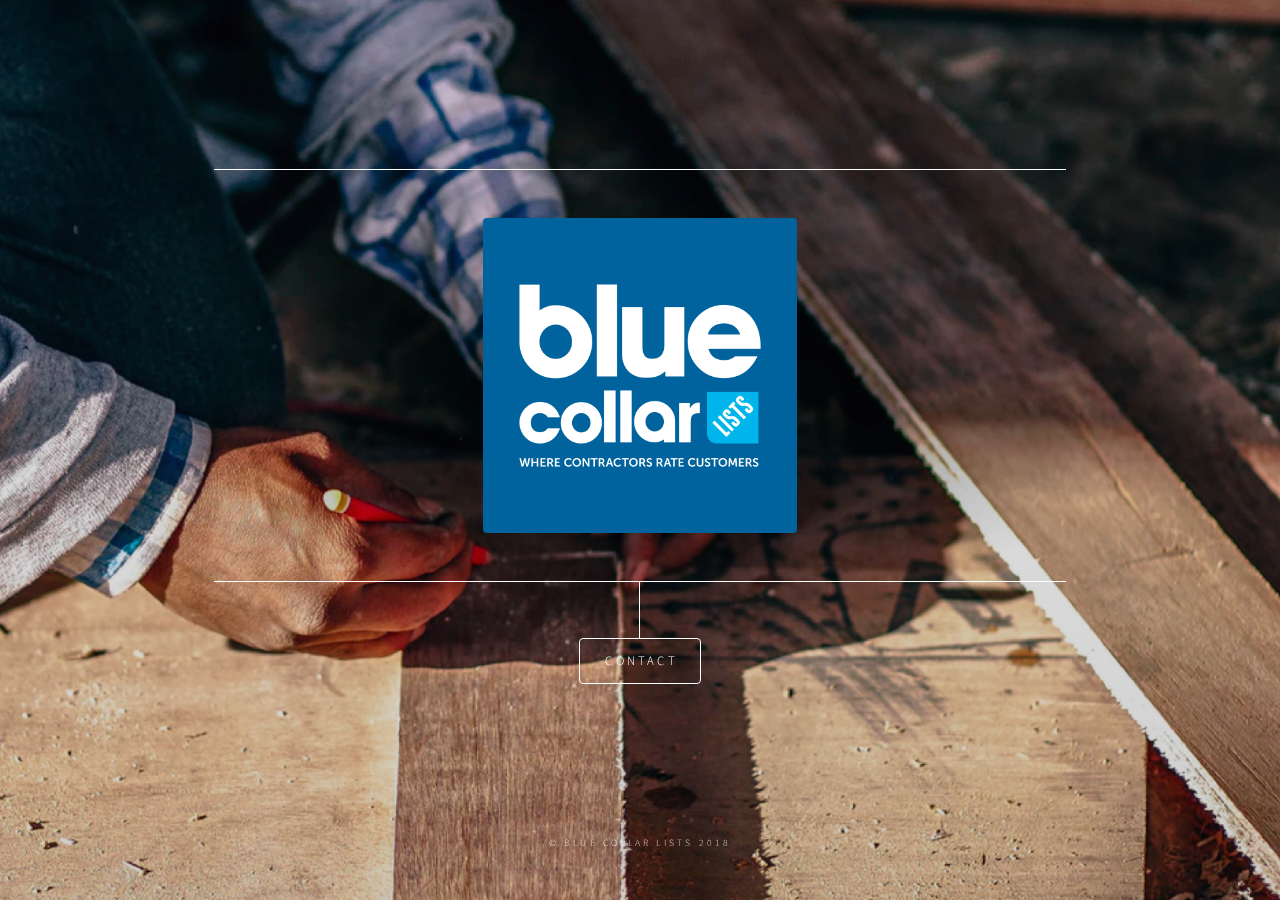
<file: index.html>
<!DOCTYPE HTML>

<html>
	<head>
		<title>Blue Collar Lists</title>
		<meta charset="utf-8" />
		<meta name="viewport" content="width=device-width, initial-scale=1, user-scalable=no" />
		<link rel="stylesheet" href="assets/css/main.css" />
		<!--[if lte IE 9]><link rel="stylesheet" href="assets/css/ie9.css" /><![endif]-->
		<noscript><link rel="stylesheet" href="assets/css/noscript.css" /></noscript>
	</head>
	<body>

		<!-- Wrapper -->
			<div id="wrapper">

				<!-- Header -->
					<header id="header">
						<!--
						<div class="logo">
							<!-- <span class="icon fa-diamond"></span>
							<span class="image main"><img src="images/vacuum_wht.png" alt="" /></span>
						</div> -->
						<div class="content kirstencontent">
							<div class="inner">
								<span class="image main" style="margin-top: 0;"><img src="images/logo.png" class="bcllogo" alt="" /></span>
								<!--  <h1>Dimension</h1>
								<p>A morbi blandit ante natoque aliquet ut Commodo cep cubilia<br />
								cep quam augue vel Feugiat Aliquam egestas.</p>   -->
							</div>
						</div>
						<nav>
							<ul>
								<!--
								<li><a href="#intro">Intro</a></li>
								<li><a href="#work">Work</a></li>
								<li><a href="#about">About</a></li> -->
								<li><a href="#contact">Contact</a></li>
								<!--<li><a href="#elements">Elements</a></li>-->
							</ul>
						</nav>
					</header>

				<!-- Main -->
					<div id="main">

						<!-- Intro -->
							<article id="intro">
								<h2 class="major">Intro</h2>
								<span class="image main"><img src="images/pic01.jpg" alt="" /></span>
								<p>Aenean ornare velit lacus, ac varius enim ullamcorper eu. Proin aliquam facilisis ante interdum congue. Integer mollis, nisl amet convallis, porttitor magna ullamcorper, amet egestas mauris. Ut magna finibus nisi nec lacinia. Nam maximus erat id euismod egestas. By the way, check out my <a href="#work">awesome work</a>.</p>
								<p>Lorem ipsum dolor sit amet, consectetur adipiscing elit. Duis dapibus rutrum facilisis. Class aptent taciti sociosqu ad litora torquent per conubia nostra, per inceptos himenaeos. Etiam tristique libero eu nibh porttitor fermentum. Nullam venenatis erat id vehicula viverra. Nunc ultrices eros ut ultricies condimentum. Mauris risus lacus, blandit sit amet venenatis non, bibendum vitae dolor. Nunc lorem mauris, fringilla in aliquam at, euismod in lectus. Pellentesque habitant morbi tristique senectus et netus et malesuada fames ac turpis egestas. In non lorem sit amet elit placerat maximus. Pellentesque aliquam maximus risus, vel sed vehicula.</p>
							</article>

						<!-- Work -->
							<article id="work">
								<h2 class="major">Work</h2>
								<span class="image main"><img src="images/pic02.jpg" alt="" /></span>
								<p>Adipiscing magna sed dolor elit. Praesent eleifend dignissim arcu, at eleifend sapien imperdiet ac. Aliquam erat volutpat. Praesent urna nisi, fringila lorem et vehicula lacinia quam. Integer sollicitudin mauris nec lorem luctus ultrices.</p>
								<p>Nullam et orci eu lorem consequat tincidunt vivamus et sagittis libero. Mauris aliquet magna magna sed nunc rhoncus pharetra. Pellentesque condimentum sem. In efficitur ligula tate urna. Maecenas laoreet massa vel lacinia pellentesque lorem ipsum dolor. Nullam et orci eu lorem consequat tincidunt. Vivamus et sagittis libero. Mauris aliquet magna magna sed nunc rhoncus amet feugiat tempus.</p>
							</article>

						<!-- About -->
							<article id="about">
								<h2 class="major">About</h2>
								<span class="image main"><img src="images/pic03.jpg" alt="" /></span>
								<p>Lorem ipsum dolor sit amet, consectetur et adipiscing elit. Praesent eleifend dignissim arcu, at eleifend sapien imperdiet ac. Aliquam erat volutpat. Praesent urna nisi, fringila lorem et vehicula lacinia quam. Integer sollicitudin mauris nec lorem luctus ultrices. Aliquam libero et malesuada fames ac ante ipsum primis in faucibus. Cras viverra ligula sit amet ex mollis mattis lorem ipsum dolor sit amet.</p>
							</article>

						<!-- Contact -->
							<article id="contact">
								<h2 class="major centercourt bottombreather">Contact</h2>
								<h3 class="centerup">Email</h3>
								<p class="centerup"><a href="mailto:memberservices@bluecollarlists.com" target="_top">memberservices@bluecollarlists.com</a></p>
								<h3 class="centerup">Phone</h3>
								<p class="centerup">781-591-4422</p>

								<!-- <h3 class="centerup">Phone</h3>
								<p class="centerup">We are not currently accepting new clients. Please send an email to the address above if you would like to be added to the waiting list.</p> -->
								<!--
								<ul class="icons">
									<li><a href="#" class="icon fa-twitter"><span class="label">Twitter</span></a></li>
									<li><a href="#" class="icon fa-facebook"><span class="label">Facebook</span></a></li>
									<li><a href="#" class="icon fa-instagram"><span class="label">Instagram</span></a></li>
									<li><a href="#" class="icon fa-github"><span class="label">GitHub</span></a></li>
								</ul> -->
							</article>

						<!-- Elements -->
							<article id="elements">
								<h2 class="major">Elements</h2>

								<section>
									<h3 class="major">Text</h3>
									<p>This is <b>bold</b> and this is <strong>strong</strong>. This is <i>italic</i> and this is <em>emphasized</em>.
									This is <sup>superscript</sup> text and this is <sub>subscript</sub> text.
									This is <u>underlined</u> and this is code: <code>for (;;) { ... }</code>. Finally, <a href="#">this is a link</a>.</p>
									<hr />
									<h2>Heading Level 2</h2>
									<h3>Heading Level 3</h3>
									<h4>Heading Level 4</h4>
									<h5>Heading Level 5</h5>
									<h6>Heading Level 6</h6>
									<hr />
									<h4>Blockquote</h4>
									<blockquote>Fringilla nisl. Donec accumsan interdum nisi, quis tincidunt felis sagittis eget tempus euismod. Vestibulum ante ipsum primis in faucibus vestibulum. Blandit adipiscing eu felis iaculis volutpat ac adipiscing accumsan faucibus. Vestibulum ante ipsum primis in faucibus lorem ipsum dolor sit amet nullam adipiscing eu felis.</blockquote>
									<h4>Preformatted</h4>
									<pre><code>i = 0;

while (!deck.isInOrder()) {
    print 'Iteration ' + i;
    deck.shuffle();
    i++;
}

print 'It took ' + i + ' iterations to sort the deck.';</code></pre>
								</section>

								<section>
									<h3 class="major">Lists</h3>

									<h4>Unordered</h4>
									<ul>
										<li>Dolor pulvinar etiam.</li>
										<li>Sagittis adipiscing.</li>
										<li>Felis enim feugiat.</li>
									</ul>

									<h4>Alternate</h4>
									<ul class="alt">
										<li>Dolor pulvinar etiam.</li>
										<li>Sagittis adipiscing.</li>
										<li>Felis enim feugiat.</li>
									</ul>

									<h4>Ordered</h4>
									<ol>
										<li>Dolor pulvinar etiam.</li>
										<li>Etiam vel felis viverra.</li>
										<li>Felis enim feugiat.</li>
										<li>Dolor pulvinar etiam.</li>
										<li>Etiam vel felis lorem.</li>
										<li>Felis enim et feugiat.</li>
									</ol>
									<h4>Icons</h4>
									<ul class="icons">
										<li><a href="#" class="icon fa-twitter"><span class="label">Twitter</span></a></li>
										<li><a href="#" class="icon fa-facebook"><span class="label">Facebook</span></a></li>
										<li><a href="#" class="icon fa-instagram"><span class="label">Instagram</span></a></li>
										<li><a href="#" class="icon fa-github"><span class="label">Github</span></a></li>
									</ul>

									<h4>Actions</h4>
									<ul class="actions">
										<li><a href="#" class="button special">Default</a></li>
										<li><a href="#" class="button">Default</a></li>
									</ul>
									<ul class="actions vertical">
										<li><a href="#" class="button special">Default</a></li>
										<li><a href="#" class="button">Default</a></li>
									</ul>
								</section>

								<section>
									<h3 class="major">Table</h3>
									<h4>Default</h4>
									<div class="table-wrapper">
										<table>
											<thead>
												<tr>
													<th>Name</th>
													<th>Description</th>
													<th>Price</th>
												</tr>
											</thead>
											<tbody>
												<tr>
													<td>Item One</td>
													<td>Ante turpis integer aliquet porttitor.</td>
													<td>29.99</td>
												</tr>
												<tr>
													<td>Item Two</td>
													<td>Vis ac commodo adipiscing arcu aliquet.</td>
													<td>19.99</td>
												</tr>
												<tr>
													<td>Item Three</td>
													<td> Morbi faucibus arcu accumsan lorem.</td>
													<td>29.99</td>
												</tr>
												<tr>
													<td>Item Four</td>
													<td>Vitae integer tempus condimentum.</td>
													<td>19.99</td>
												</tr>
												<tr>
													<td>Item Five</td>
													<td>Ante turpis integer aliquet porttitor.</td>
													<td>29.99</td>
												</tr>
											</tbody>
											<tfoot>
												<tr>
													<td colspan="2"></td>
													<td>100.00</td>
												</tr>
											</tfoot>
										</table>
									</div>

									<h4>Alternate</h4>
									<div class="table-wrapper">
										<table class="alt">
											<thead>
												<tr>
													<th>Name</th>
													<th>Description</th>
													<th>Price</th>
												</tr>
											</thead>
											<tbody>
												<tr>
													<td>Item One</td>
													<td>Ante turpis integer aliquet porttitor.</td>
													<td>29.99</td>
												</tr>
												<tr>
													<td>Item Two</td>
													<td>Vis ac commodo adipiscing arcu aliquet.</td>
													<td>19.99</td>
												</tr>
												<tr>
													<td>Item Three</td>
													<td> Morbi faucibus arcu accumsan lorem.</td>
													<td>29.99</td>
												</tr>
												<tr>
													<td>Item Four</td>
													<td>Vitae integer tempus condimentum.</td>
													<td>19.99</td>
												</tr>
												<tr>
													<td>Item Five</td>
													<td>Ante turpis integer aliquet porttitor.</td>
													<td>29.99</td>
												</tr>
											</tbody>
											<tfoot>
												<tr>
													<td colspan="2"></td>
													<td>100.00</td>
												</tr>
											</tfoot>
										</table>
									</div>
								</section>

								<section>
									<h3 class="major">Buttons</h3>
									<ul class="actions">
										<li><a href="#" class="button special">Special</a></li>
										<li><a href="#" class="button">Default</a></li>
									</ul>
									<ul class="actions">
										<li><a href="#" class="button">Default</a></li>
										<li><a href="#" class="button small">Small</a></li>
									</ul>
									<ul class="actions">
										<li><a href="#" class="button special icon fa-download">Icon</a></li>
										<li><a href="#" class="button icon fa-download">Icon</a></li>
									</ul>
									<ul class="actions">
										<li><span class="button special disabled">Disabled</span></li>
										<li><span class="button disabled">Disabled</span></li>
									</ul>
								</section>

								<section>
									<h3 class="major">Form</h3>
									<form method="post" action="#">
										<div class="field half first">
											<label for="demo-name">Name</label>
											<input type="text" name="demo-name" id="demo-name" value="" placeholder="Jane Doe" />
										</div>
										<div class="field half">
											<label for="demo-email">Email</label>
											<input type="email" name="demo-email" id="demo-email" value="" placeholder="jane@untitled.tld" />
										</div>
										<div class="field">
											<label for="demo-category">Category</label>
											<div class="select-wrapper">
												<select name="demo-category" id="demo-category">
													<option value="">-</option>
													<option value="1">Manufacturing</option>
													<option value="1">Shipping</option>
													<option value="1">Administration</option>
													<option value="1">Human Resources</option>
												</select>
											</div>
										</div>
										<div class="field half first">
											<input type="radio" id="demo-priority-low" name="demo-priority" checked>
											<label for="demo-priority-low">Low</label>
										</div>
										<div class="field half">
											<input type="radio" id="demo-priority-high" name="demo-priority">
											<label for="demo-priority-high">High</label>
										</div>
										<div class="field half first">
											<input type="checkbox" id="demo-copy" name="demo-copy">
											<label for="demo-copy">Email me a copy</label>
										</div>
										<div class="field half">
											<input type="checkbox" id="demo-human" name="demo-human" checked>
											<label for="demo-human">Not a robot</label>
										</div>
										<div class="field">
											<label for="demo-message">Message</label>
											<textarea name="demo-message" id="demo-message" placeholder="Enter your message" rows="6"></textarea>
										</div>
										<ul class="actions">
											<li><input type="submit" value="Send Message" class="special" /></li>
											<li><input type="reset" value="Reset" /></li>
										</ul>
									</form>
								</section>

							</article>

					</div>

				<!-- Footer -->
					<footer id="footer">
						<p class="copyright">&copy; Blue Collar Lists 2018</p>
					</footer>

			</div>

		<!-- BG -->
			<div id="bg"></div>

		<!-- Scripts -->
			<script src="assets/js/jquery.min.js"></script>
			<script src="assets/js/skel.min.js"></script>
			<script src="assets/js/util.js"></script>
			<script src="assets/js/main.js"></script>

	</body>
</html>
</file>
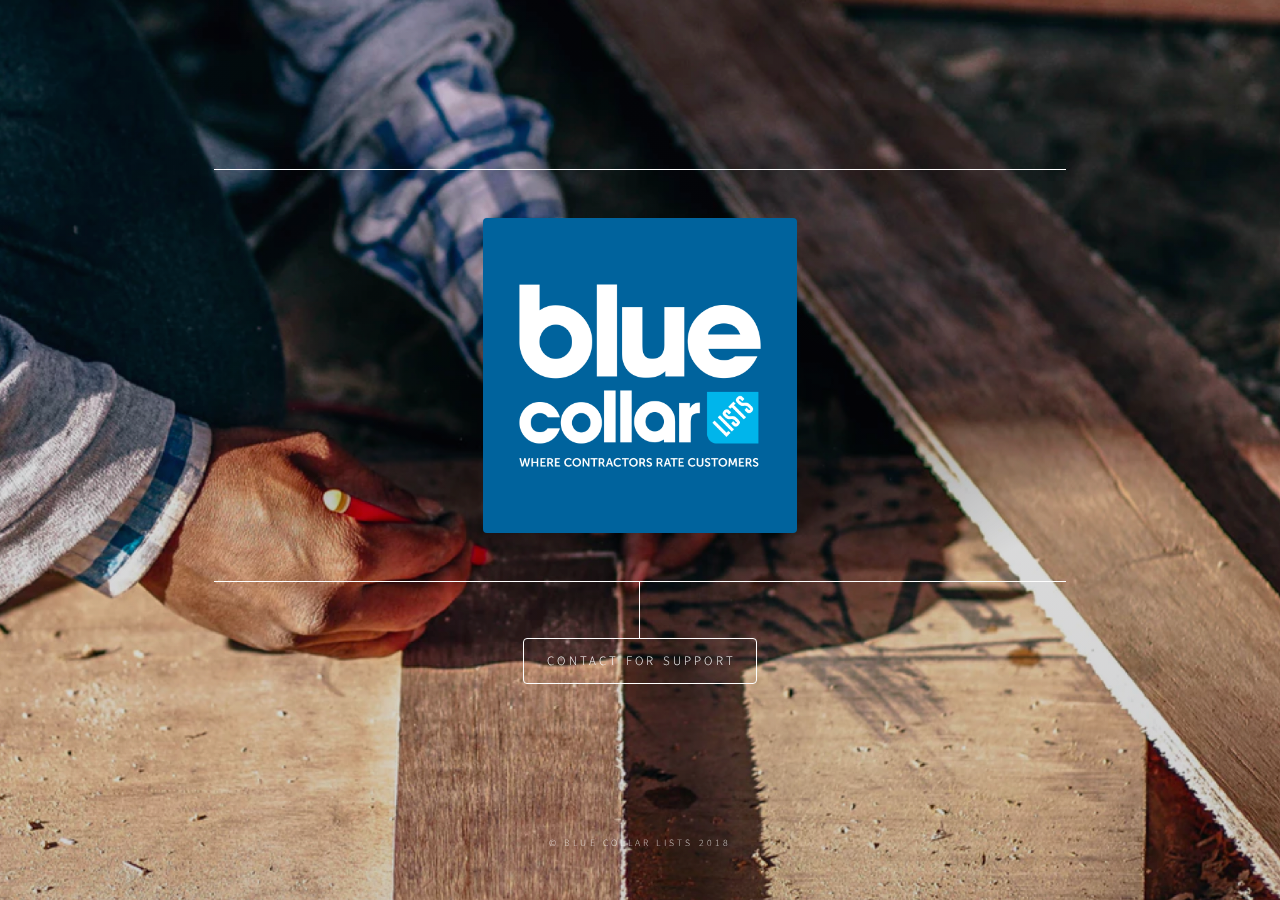
<file: support.html>
<!DOCTYPE HTML>

<html>
	<head>
		<title>Blue Collar Lists</title>
		<meta charset="utf-8" />
		<meta name="viewport" content="width=device-width, initial-scale=1, user-scalable=no" />
		<link rel="stylesheet" href="assets/css/main.css" />
		<!--[if lte IE 9]><link rel="stylesheet" href="assets/css/ie9.css" /><![endif]-->
		<noscript><link rel="stylesheet" href="assets/css/noscript.css" /></noscript>
	</head>
	<body>

		<!-- Wrapper -->
			<div id="wrapper">

				<!-- Header -->
					<header id="header">
						<!--
						<div class="logo">
							<!-- <span class="icon fa-diamond"></span>
							<span class="image main"><img src="images/vacuum_wht.png" alt="" /></span>
						</div> -->
						<div class="content kirstencontent">
							<div class="inner">
								<span class="image main" style="margin-top: 0;"><img src="images/logo.png" class="bcllogo" alt="" /></span>
								<!--  <h1>Dimension</h1>
								<p>A morbi blandit ante natoque aliquet ut Commodo cep cubilia<br />
								cep quam augue vel Feugiat Aliquam egestas.</p>   -->
							</div>
						</div>
						<nav>
							<ul>
								<!--
								<li><a href="#intro">Intro</a></li>
								<li><a href="#work">Work</a></li>
								<li><a href="#about">About</a></li> -->
								<li><a href="#contact">Contact for Support</a></li>
								<!--<li><a href="#elements">Elements</a></li>-->
							</ul>
						</nav>
					</header>

				<!-- Main -->
					<div id="main">

						<!-- Intro -->
							<article id="intro">
								<h2 class="major">Intro</h2>
								<span class="image main"><img src="images/pic01.jpg" alt="" /></span>
								<p>Aenean ornare velit lacus, ac varius enim ullamcorper eu. Proin aliquam facilisis ante interdum congue. Integer mollis, nisl amet convallis, porttitor magna ullamcorper, amet egestas mauris. Ut magna finibus nisi nec lacinia. Nam maximus erat id euismod egestas. By the way, check out my <a href="#work">awesome work</a>.</p>
								<p>Lorem ipsum dolor sit amet, consectetur adipiscing elit. Duis dapibus rutrum facilisis. Class aptent taciti sociosqu ad litora torquent per conubia nostra, per inceptos himenaeos. Etiam tristique libero eu nibh porttitor fermentum. Nullam venenatis erat id vehicula viverra. Nunc ultrices eros ut ultricies condimentum. Mauris risus lacus, blandit sit amet venenatis non, bibendum vitae dolor. Nunc lorem mauris, fringilla in aliquam at, euismod in lectus. Pellentesque habitant morbi tristique senectus et netus et malesuada fames ac turpis egestas. In non lorem sit amet elit placerat maximus. Pellentesque aliquam maximus risus, vel sed vehicula.</p>
							</article>

						<!-- Work -->
							<article id="work">
								<h2 class="major">Work</h2>
								<span class="image main"><img src="images/pic02.jpg" alt="" /></span>
								<p>Adipiscing magna sed dolor elit. Praesent eleifend dignissim arcu, at eleifend sapien imperdiet ac. Aliquam erat volutpat. Praesent urna nisi, fringila lorem et vehicula lacinia quam. Integer sollicitudin mauris nec lorem luctus ultrices.</p>
								<p>Nullam et orci eu lorem consequat tincidunt vivamus et sagittis libero. Mauris aliquet magna magna sed nunc rhoncus pharetra. Pellentesque condimentum sem. In efficitur ligula tate urna. Maecenas laoreet massa vel lacinia pellentesque lorem ipsum dolor. Nullam et orci eu lorem consequat tincidunt. Vivamus et sagittis libero. Mauris aliquet magna magna sed nunc rhoncus amet feugiat tempus.</p>
							</article>

						<!-- About -->
							<article id="about">
								<h2 class="major">About</h2>
								<span class="image main"><img src="images/pic03.jpg" alt="" /></span>
								<p>Lorem ipsum dolor sit amet, consectetur et adipiscing elit. Praesent eleifend dignissim arcu, at eleifend sapien imperdiet ac. Aliquam erat volutpat. Praesent urna nisi, fringila lorem et vehicula lacinia quam. Integer sollicitudin mauris nec lorem luctus ultrices. Aliquam libero et malesuada fames ac ante ipsum primis in faucibus. Cras viverra ligula sit amet ex mollis mattis lorem ipsum dolor sit amet.</p>
							</article>

						<!-- Contact -->
							<article id="contact">
								<h2 class="major centercourt bottombreather">Contact for Support</h2>
								<h3 class="centerup">Email</h3>
								<p class="centerup"><a href="mailto:memberservices@bluecollarlists.com" target="_top">memberservices@bluecollarlists.com</a></p>
								<h3 class="centerup">Phone</h3>
								<p class="centerup">781-591-4422</p>

								<!-- <h3 class="centerup">Phone</h3>
								<p class="centerup">We are not currently accepting new clients. Please send an email to the address above if you would like to be added to the waiting list.</p> -->
								<!--
								<ul class="icons">
									<li><a href="#" class="icon fa-twitter"><span class="label">Twitter</span></a></li>
									<li><a href="#" class="icon fa-facebook"><span class="label">Facebook</span></a></li>
									<li><a href="#" class="icon fa-instagram"><span class="label">Instagram</span></a></li>
									<li><a href="#" class="icon fa-github"><span class="label">GitHub</span></a></li>
								</ul> -->
							</article>

						<!-- Elements -->
							<article id="elements">
								<h2 class="major">Elements</h2>

								<section>
									<h3 class="major">Text</h3>
									<p>This is <b>bold</b> and this is <strong>strong</strong>. This is <i>italic</i> and this is <em>emphasized</em>.
									This is <sup>superscript</sup> text and this is <sub>subscript</sub> text.
									This is <u>underlined</u> and this is code: <code>for (;;) { ... }</code>. Finally, <a href="#">this is a link</a>.</p>
									<hr />
									<h2>Heading Level 2</h2>
									<h3>Heading Level 3</h3>
									<h4>Heading Level 4</h4>
									<h5>Heading Level 5</h5>
									<h6>Heading Level 6</h6>
									<hr />
									<h4>Blockquote</h4>
									<blockquote>Fringilla nisl. Donec accumsan interdum nisi, quis tincidunt felis sagittis eget tempus euismod. Vestibulum ante ipsum primis in faucibus vestibulum. Blandit adipiscing eu felis iaculis volutpat ac adipiscing accumsan faucibus. Vestibulum ante ipsum primis in faucibus lorem ipsum dolor sit amet nullam adipiscing eu felis.</blockquote>
									<h4>Preformatted</h4>
									<pre><code>i = 0;

while (!deck.isInOrder()) {
    print 'Iteration ' + i;
    deck.shuffle();
    i++;
}

print 'It took ' + i + ' iterations to sort the deck.';</code></pre>
								</section>

								<section>
									<h3 class="major">Lists</h3>

									<h4>Unordered</h4>
									<ul>
										<li>Dolor pulvinar etiam.</li>
										<li>Sagittis adipiscing.</li>
										<li>Felis enim feugiat.</li>
									</ul>

									<h4>Alternate</h4>
									<ul class="alt">
										<li>Dolor pulvinar etiam.</li>
										<li>Sagittis adipiscing.</li>
										<li>Felis enim feugiat.</li>
									</ul>

									<h4>Ordered</h4>
									<ol>
										<li>Dolor pulvinar etiam.</li>
										<li>Etiam vel felis viverra.</li>
										<li>Felis enim feugiat.</li>
										<li>Dolor pulvinar etiam.</li>
										<li>Etiam vel felis lorem.</li>
										<li>Felis enim et feugiat.</li>
									</ol>
									<h4>Icons</h4>
									<ul class="icons">
										<li><a href="#" class="icon fa-twitter"><span class="label">Twitter</span></a></li>
										<li><a href="#" class="icon fa-facebook"><span class="label">Facebook</span></a></li>
										<li><a href="#" class="icon fa-instagram"><span class="label">Instagram</span></a></li>
										<li><a href="#" class="icon fa-github"><span class="label">Github</span></a></li>
									</ul>

									<h4>Actions</h4>
									<ul class="actions">
										<li><a href="#" class="button special">Default</a></li>
										<li><a href="#" class="button">Default</a></li>
									</ul>
									<ul class="actions vertical">
										<li><a href="#" class="button special">Default</a></li>
										<li><a href="#" class="button">Default</a></li>
									</ul>
								</section>

								<section>
									<h3 class="major">Table</h3>
									<h4>Default</h4>
									<div class="table-wrapper">
										<table>
											<thead>
												<tr>
													<th>Name</th>
													<th>Description</th>
													<th>Price</th>
												</tr>
											</thead>
											<tbody>
												<tr>
													<td>Item One</td>
													<td>Ante turpis integer aliquet porttitor.</td>
													<td>29.99</td>
												</tr>
												<tr>
													<td>Item Two</td>
													<td>Vis ac commodo adipiscing arcu aliquet.</td>
													<td>19.99</td>
												</tr>
												<tr>
													<td>Item Three</td>
													<td> Morbi faucibus arcu accumsan lorem.</td>
													<td>29.99</td>
												</tr>
												<tr>
													<td>Item Four</td>
													<td>Vitae integer tempus condimentum.</td>
													<td>19.99</td>
												</tr>
												<tr>
													<td>Item Five</td>
													<td>Ante turpis integer aliquet porttitor.</td>
													<td>29.99</td>
												</tr>
											</tbody>
											<tfoot>
												<tr>
													<td colspan="2"></td>
													<td>100.00</td>
												</tr>
											</tfoot>
										</table>
									</div>

									<h4>Alternate</h4>
									<div class="table-wrapper">
										<table class="alt">
											<thead>
												<tr>
													<th>Name</th>
													<th>Description</th>
													<th>Price</th>
												</tr>
											</thead>
											<tbody>
												<tr>
													<td>Item One</td>
													<td>Ante turpis integer aliquet porttitor.</td>
													<td>29.99</td>
												</tr>
												<tr>
													<td>Item Two</td>
													<td>Vis ac commodo adipiscing arcu aliquet.</td>
													<td>19.99</td>
												</tr>
												<tr>
													<td>Item Three</td>
													<td> Morbi faucibus arcu accumsan lorem.</td>
													<td>29.99</td>
												</tr>
												<tr>
													<td>Item Four</td>
													<td>Vitae integer tempus condimentum.</td>
													<td>19.99</td>
												</tr>
												<tr>
													<td>Item Five</td>
													<td>Ante turpis integer aliquet porttitor.</td>
													<td>29.99</td>
												</tr>
											</tbody>
											<tfoot>
												<tr>
													<td colspan="2"></td>
													<td>100.00</td>
												</tr>
											</tfoot>
										</table>
									</div>
								</section>

								<section>
									<h3 class="major">Buttons</h3>
									<ul class="actions">
										<li><a href="#" class="button special">Special</a></li>
										<li><a href="#" class="button">Default</a></li>
									</ul>
									<ul class="actions">
										<li><a href="#" class="button">Default</a></li>
										<li><a href="#" class="button small">Small</a></li>
									</ul>
									<ul class="actions">
										<li><a href="#" class="button special icon fa-download">Icon</a></li>
										<li><a href="#" class="button icon fa-download">Icon</a></li>
									</ul>
									<ul class="actions">
										<li><span class="button special disabled">Disabled</span></li>
										<li><span class="button disabled">Disabled</span></li>
									</ul>
								</section>

								<section>
									<h3 class="major">Form</h3>
									<form method="post" action="#">
										<div class="field half first">
											<label for="demo-name">Name</label>
											<input type="text" name="demo-name" id="demo-name" value="" placeholder="Jane Doe" />
										</div>
										<div class="field half">
											<label for="demo-email">Email</label>
											<input type="email" name="demo-email" id="demo-email" value="" placeholder="jane@untitled.tld" />
										</div>
										<div class="field">
											<label for="demo-category">Category</label>
											<div class="select-wrapper">
												<select name="demo-category" id="demo-category">
													<option value="">-</option>
													<option value="1">Manufacturing</option>
													<option value="1">Shipping</option>
													<option value="1">Administration</option>
													<option value="1">Human Resources</option>
												</select>
											</div>
										</div>
										<div class="field half first">
											<input type="radio" id="demo-priority-low" name="demo-priority" checked>
											<label for="demo-priority-low">Low</label>
										</div>
										<div class="field half">
											<input type="radio" id="demo-priority-high" name="demo-priority">
											<label for="demo-priority-high">High</label>
										</div>
										<div class="field half first">
											<input type="checkbox" id="demo-copy" name="demo-copy">
											<label for="demo-copy">Email me a copy</label>
										</div>
										<div class="field half">
											<input type="checkbox" id="demo-human" name="demo-human" checked>
											<label for="demo-human">Not a robot</label>
										</div>
										<div class="field">
											<label for="demo-message">Message</label>
											<textarea name="demo-message" id="demo-message" placeholder="Enter your message" rows="6"></textarea>
										</div>
										<ul class="actions">
											<li><input type="submit" value="Send Message" class="special" /></li>
											<li><input type="reset" value="Reset" /></li>
										</ul>
									</form>
								</section>

							</article>

					</div>

				<!-- Footer -->
					<footer id="footer">
						<p class="copyright">&copy; Blue Collar Lists 2018</p>
					</footer>

			</div>

		<!-- BG -->
			<div id="bg"></div>

		<!-- Scripts -->
			<script src="assets/js/jquery.min.js"></script>
			<script src="assets/js/skel.min.js"></script>
			<script src="assets/js/util.js"></script>
			<script src="assets/js/main.js"></script>

	</body>
</html>
</file>
<file: assets/css/ie9.css>
/*
	Dimension by Pixelarity
	pixelarity.com | hello@pixelarity.com
	License: pixelarity.com/license
*/

/* BG */

	#bg:before {
		background: rgba(19, 21, 25, 0.5);
	}

/* Header */

	#header .logo {
		margin: 0 auto;
	}

	#header .content {
		display: inline-block;
	}

	#header nav ul {
		display: inline-block;
	}

		#header nav ul li {
			display: inline-block;
		}

/* Main */

	#main article {
		margin: 0 auto;
	}
</file>
<file: assets/css/noscript.css>
/*
	Dimension by Pixelarity
	pixelarity.com | hello@pixelarity.com
	License: pixelarity.com/license
*/

/* Main */

	#main article {
		opacity: 1;
		margin: 4rem 0 0 0;
	}
</file>
<file: assets/css/main.css>
@import url(font-awesome.min.css);
@import url("https://fonts.googleapis.com/css?family=Source+Sans+Pro:300italic,600italic,300,600");

/*
	Dimension by Pixelarity
	pixelarity.com | hello@pixelarity.com
	License: pixelarity.com/license
*/

/* Reset */

	html, body, div, span, applet, object, iframe, h1, h2, h3, h4, h5, h6, p, blockquote, pre, a, abbr, acronym, address, big, cite, code, del, dfn, em, img, ins, kbd, q, s, samp, small, strike, strong, sub, sup, tt, var, b, u, i, center, dl, dt, dd, ol, ul, li, fieldset, form, label, legend, table, caption, tbody, tfoot, thead, tr, th, td, article, aside, canvas, details, embed, figure, figcaption, footer, header, hgroup, menu, nav, output, ruby, section, summary, time, mark, audio, video {
		margin: 0;
		padding: 0;
		border: 0;
		font-size: 100%;
		font: inherit;
		vertical-align: baseline;
	}

	article, aside, details, figcaption, figure, footer, header, hgroup, menu, nav, section {
		display: block;
	}

	body {
		line-height: 1;
	}

	ol, ul {
		list-style: none;
	}

	blockquote, q {
		quotes: none;
	}

	blockquote:before, blockquote:after, q:before, q:after {
		content: '';
		content: none;
	}

	table {
		border-collapse: collapse;
		border-spacing: 0;
	}

	body {
		-webkit-text-size-adjust: none;
	}

/* Box Model */

	*, *:before, *:after {
		-moz-box-sizing: border-box;
		-webkit-box-sizing: border-box;
		box-sizing: border-box;
	}

/* Basic */

	@-ms-viewport {
		width: device-width;
	}

	@media screen and (max-width: 480px) {

		html, body {
			min-width: 320px;
		}

	}

	body {
		background: #1b1f22;
	}

		body.is-loading *, body.is-loading *:before, body.is-loading *:after, body.is-switching *, body.is-switching *:before, body.is-switching *:after {
			-moz-animation: none !important;
			-webkit-animation: none !important;
			-ms-animation: none !important;
			animation: none !important;
			-moz-transition: none !important;
			-webkit-transition: none !important;
			-ms-transition: none !important;
			transition: none !important;
			-moz-transition-delay: none !important;
			-webkit-transition-delay: none !important;
			-ms-transition-delay: none !important;
			transition-delay: none !important;
		}

/* Type */

	html {
		font-size: 16pt;
	}

		@media screen and (max-width: 1680px) {

			html {
				font-size: 12pt;
			}

		}

		@media screen and (max-width: 736px) {

			html {
				font-size: 11pt;
			}

		}

		@media screen and (max-width: 360px) {

			html {
				font-size: 10pt;
			}

		}

	body, input, select, textarea {
		color: #ffffff;
		font-family: "Source Sans Pro", sans-serif;
		font-weight: 300;
		font-size: 1rem;
		line-height: 1.65;
	}

	a {
		-moz-transition: color 0.2s ease-in-out, background-color 0.2s ease-in-out, border-bottom-color 0.2s ease-in-out;
		-webkit-transition: color 0.2s ease-in-out, background-color 0.2s ease-in-out, border-bottom-color 0.2s ease-in-out;
		-ms-transition: color 0.2s ease-in-out, background-color 0.2s ease-in-out, border-bottom-color 0.2s ease-in-out;
		transition: color 0.2s ease-in-out, background-color 0.2s ease-in-out, border-bottom-color 0.2s ease-in-out;
		border-bottom: dotted 1px rgba(255, 255, 255, 0.5);
		text-decoration: none;
		color: inherit;
	}

		a:hover {
			border-bottom-color: transparent;
		}

	strong, b {
		color: #ffffff;
		font-weight: 600;
	}

	em, i {
		font-style: italic;
	}

	p {
		margin: 0 0 2rem 0;
	}

	h1, h2, h3, h4, h5, h6 {
		color: #ffffff;
		font-weight: 600;
		line-height: 1.5;
		margin: 0 0 1rem 0;
		text-transform: uppercase;
		letter-spacing: 0.2rem;
	}

		h1 a, h2 a, h3 a, h4 a, h5 a, h6 a {
			color: inherit;
			text-decoration: none;
		}

		h1.major, h2.major, h3.major, h4.major, h5.major, h6.major {
			border-bottom: solid 1px #ffffff;
			width: -moz-max-content;
			width: -webkit-max-content;
			width: -ms-max-content;
			width: max-content;
			padding-bottom: 0.5rem;
			margin: 0 0 2rem 0;
		}

	h1 {
		font-size: 2.25rem;
		line-height: 1.3;
		letter-spacing: 0.5rem;
	}

	h2 {
		font-size: 1.5rem;
		line-height: 1.4;
		letter-spacing: 0.5rem;
	}

	h3 {
		font-size: 1rem;
	}

	h4 {
		font-size: 0.8rem;
	}

	h5 {
		font-size: 0.7rem;
	}

	h6 {
		font-size: 0.6rem;
	}

	@media screen and (max-width: 736px) {

		h1 {
			font-size: 1.75rem;
			line-height: 1.4;
		}

		h2 {
			font-size: 1.25em;
			line-height: 1.5;
		}

	}

	sub {
		font-size: 0.8rem;
		position: relative;
		top: 0.5rem;
	}

	sup {
		font-size: 0.8rem;
		position: relative;
		top: -0.5rem;
	}

	blockquote {
		border-left: solid 4px #ffffff;
		font-style: italic;
		margin: 0 0 2rem 0;
		padding: 0.5rem 0 0.5rem 2rem;
	}

	code {
		background: rgba(255, 255, 255, 0.075);
		border-radius: 4px;
		font-family: "Courier New", monospace;
		font-size: 0.9rem;
		margin: 0 0.25rem;
		padding: 0.25rem 0.65rem;
	}

	pre {
		-webkit-overflow-scrolling: touch;
		font-family: "Courier New", monospace;
		font-size: 0.9rem;
		margin: 0 0 2rem 0;
	}

		pre code {
			display: block;
			line-height: 1.75;
			padding: 1rem 1.5rem;
			overflow-x: auto;
		}

	hr {
		border: 0;
		border-bottom: solid 1px #ffffff;
		margin: 2.75rem 0;
	}

	.align-left {
		text-align: left;
	}

	.align-center {
		text-align: center;
	}

	.align-right {
		text-align: right;
	}

/* Form */

	form {
		margin: 0 0 2.5rem 0;
	}

		form .field {
			margin: 0 0 1.5rem 0;
		}

			form .field.half {
				width: 50%;
				float: left;
				padding: 0 0 0 0.75rem;
			}

				form .field.half.first {
					padding: 0 0.75rem 0 0;
				}

		form > .actions {
			margin: 1.875rem 0 0 0 !important;
		}

		@media screen and (max-width: 736px) {

			form .field {
				margin: 0 0 1.125rem 0;
			}

				form .field.half {
					padding: 0 0 0 0.5625rem;
				}

					form .field.half.first {
						padding: 0 0.5625rem 0 0;
					}

			form > .actions {
				margin: 1.5rem 0 0 0 !important;
			}

		}

		@media screen and (max-width: 480px) {

			form .field.half {
				width: 100%;
				float: none;
				padding: 0;
			}

				form .field.half.first {
					padding: 0;
				}

		}

	label {
		color: #ffffff;
		display: block;
		font-size: 0.8rem;
		font-weight: 300;
		letter-spacing: 0.2rem;
		line-height: 1.5;
		margin: 0 0 1rem 0;
		text-transform: uppercase;
	}

	input[type="text"],
	input[type="password"],
	input[type="email"],
	input[type="tel"],
	select,
	textarea {
		-moz-appearance: none;
		-webkit-appearance: none;
		-ms-appearance: none;
		appearance: none;
		-moz-transition: border-color 0.2s ease-in-out, box-shadow 0.2s ease-in-out, background-color 0.2s ease-in-out;
		-webkit-transition: border-color 0.2s ease-in-out, box-shadow 0.2s ease-in-out, background-color 0.2s ease-in-out;
		-ms-transition: border-color 0.2s ease-in-out, box-shadow 0.2s ease-in-out, background-color 0.2s ease-in-out;
		transition: border-color 0.2s ease-in-out, box-shadow 0.2s ease-in-out, background-color 0.2s ease-in-out;
		background: transparent;
		border-radius: 4px;
		border: solid 1px #ffffff;
		color: inherit;
		display: block;
		outline: 0;
		padding: 0 1rem;
		text-decoration: none;
		width: 100%;
	}

		input[type="text"]:invalid,
		input[type="password"]:invalid,
		input[type="email"]:invalid,
		input[type="tel"]:invalid,
		select:invalid,
		textarea:invalid {
			box-shadow: none;
		}

		input[type="text"]:focus,
		input[type="password"]:focus,
		input[type="email"]:focus,
		input[type="tel"]:focus,
		select:focus,
		textarea:focus {
			background: rgba(255, 255, 255, 0.075);
			border-color: #ffffff;
			box-shadow: 0 0 0 1px #ffffff;
		}

	select option {
		background: #1b1f22;
		color: #ffffff;
	}

	.select-wrapper {
		text-decoration: none;
		display: block;
		position: relative;
	}

		.select-wrapper:before {
			-moz-osx-font-smoothing: grayscale;
			-webkit-font-smoothing: antialiased;
			font-family: FontAwesome;
			font-style: normal;
			font-weight: normal;
			text-transform: none !important;
		}

		.select-wrapper:before {
			color: #ffffff;
			content: '\f107';
			display: block;
			height: 2.75rem;
			line-height: calc(2.75rem + 0em);
			pointer-events: none;
			position: absolute;
			right: 0;
			text-align: center;
			top: 0;
			width: 2.75rem;
		}

		.select-wrapper select::-ms-expand {
			display: none;
		}

	input[type="text"],
	input[type="password"],
	input[type="email"],
	select {
		height: 2.75rem;
	}

	textarea {
		padding: 0.75rem 1rem;
	}

	input[type="checkbox"],
	input[type="radio"] {
		-moz-appearance: none;
		-webkit-appearance: none;
		-ms-appearance: none;
		appearance: none;
		display: block;
		float: left;
		margin-right: -2rem;
		opacity: 0;
		width: 1rem;
		z-index: -1;
	}

		input[type="checkbox"] + label,
		input[type="radio"] + label {
			text-decoration: none;
			-moz-user-select: none;
			-webkit-user-select: none;
			-ms-user-select: none;
			user-select: none;
			color: #ffffff;
			cursor: pointer;
			display: inline-block;
			font-size: 0.8rem;
			font-weight: 300;
			margin: 0 0 0.5rem 0;
			padding-left: 2.65rem;
			padding-right: 0.75rem;
			position: relative;
		}

			input[type="checkbox"] + label:before,
			input[type="radio"] + label:before {
				-moz-osx-font-smoothing: grayscale;
				-webkit-font-smoothing: antialiased;
				font-family: FontAwesome;
				font-style: normal;
				font-weight: normal;
				text-transform: none !important;
			}

			input[type="checkbox"] + label:before,
			input[type="radio"] + label:before {
				-moz-transition: border-color 0.2s ease-in-out, box-shadow 0.2s ease-in-out, background-color 0.2s ease-in-out;
				-webkit-transition: border-color 0.2s ease-in-out, box-shadow 0.2s ease-in-out, background-color 0.2s ease-in-out;
				-ms-transition: border-color 0.2s ease-in-out, box-shadow 0.2s ease-in-out, background-color 0.2s ease-in-out;
				transition: border-color 0.2s ease-in-out, box-shadow 0.2s ease-in-out, background-color 0.2s ease-in-out;
				border-radius: 4px;
				border: solid 1px #ffffff;
				content: '';
				display: inline-block;
				height: 1.65rem;
				left: 0;
				line-height: calc(1.58125rem + 0em);
				position: absolute;
				text-align: center;
				top: -0.125rem;
				width: 1.65rem;
			}

		input[type="checkbox"]:checked + label:before,
		input[type="radio"]:checked + label:before {
			background: #ffffff !important;
			border-color: #ffffff !important;
			color: #1b1f22;
			content: '\f00c';
		}

		input[type="checkbox"]:focus + label:before,
		input[type="radio"]:focus + label:before {
			background: rgba(255, 255, 255, 0.075);
			border-color: #ffffff;
			box-shadow: 0 0 0 1px #ffffff;
		}

	input[type="checkbox"] + label:before {
		border-radius: 4px;
	}

	input[type="radio"] + label:before {
		border-radius: 100%;
	}

	::-webkit-input-placeholder {
		color: rgba(255, 255, 255, 0.5) !important;
		opacity: 1.0;
	}

	:-moz-placeholder {
		color: rgba(255, 255, 255, 0.5) !important;
		opacity: 1.0;
	}

	::-moz-placeholder {
		color: rgba(255, 255, 255, 0.5) !important;
		opacity: 1.0;
	}

	:-ms-input-placeholder {
		color: rgba(255, 255, 255, 0.5) !important;
		opacity: 1.0;
	}

	.formerize-placeholder {
		color: rgba(255, 255, 255, 0.5) !important;
		opacity: 1.0;
	}

/* Box */

	.box {
		border-radius: 4px;
		border: solid 1px #ffffff;
		margin-bottom: 2rem;
		padding: 1.5em;
	}

		.box > :last-child,
		.box > :last-child > :last-child,
		.box > :last-child > :last-child > :last-child {
			margin-bottom: 0;
		}

		.box.alt {
			border: 0;
			border-radius: 0;
			padding: 0;
		}

/* Icon */

	.icon {
		text-decoration: none;
		border-bottom: none;
		position: relative;
	}

		.icon:before {
			-moz-osx-font-smoothing: grayscale;
			-webkit-font-smoothing: antialiased;
			font-family: FontAwesome;
			font-style: normal;
			font-weight: normal;
			text-transform: none !important;
		}

		.icon > .label {
			display: none;
		}

/* Image */

	.image {
		border-radius: 4px;
		border: 0;
		display: inline-block;
		position: relative;
	}

		.image:before {
			-moz-pointer-events: none;
			-webkit-pointer-events: none;
			-ms-pointer-events: none;
			pointer-events: none;
			background-color: transparent;
			border-radius: 4px;
			content: '';
			display: block;
			height: 100%;
			left: 0;
			opacity: 0.5;
			position: absolute;
			top: 0;
			width: 100%;
		}

		.image img {
			border-radius: 4px;
			display: block;
		}

		.image.left, .image.right {
			max-width: 40%;
		}

			.image.left img, .image.right img {
				width: 100%;
			}

		.image.left {
			float: left;
			padding: 0 1.5em 1em 0;
			top: 0.25em;
		}

		.image.right {
			float: right;
			padding: 0 0 1em 1.5em;
			top: 0.25em;
		}

		.image.fit {
			display: block;
			margin: 0 0 2rem 0;
			width: 100%;
		}

			.image.fit img {
				width: 100%;
			}

		.image.main {
			display: block;
			margin: 2.5rem 0;
			width: 100%;
		}

			.image.main img {
				width: 100%;
			}

		@media screen and (max-width: 736px) {

			.image.main {
				margin: 2rem 0;
			}

		}

		@media screen and (max-width: 480px) {

			.image.main {
				margin: 1.5rem 0;
			}

		}

/* List */

	ol {
		list-style: decimal;
		margin: 0 0 2rem 0;
		padding-left: 1.25em;
	}

		ol li {
			padding-left: 0.25em;
		}

	ul {
		list-style: disc;
		margin: 0 0 2rem 0;
		padding-left: 1em;
	}

		ul li {
			padding-left: 0.5em;
		}

		ul.alt {
			list-style: none;
			padding-left: 0;
		}

			ul.alt li {
				border-top: solid 1px #ffffff;
				padding: 0.5em 0;
			}

				ul.alt li:first-child {
					border-top: 0;
					padding-top: 0;
				}

		ul.icons {
			cursor: default;
			list-style: none;
			padding-left: 0;
		}

			ul.icons li {
				display: inline-block;
				padding: 0 0.75em 0 0;
			}

				ul.icons li:last-child {
					padding-right: 0;
				}

				ul.icons li a {
					border-radius: 100%;
					box-shadow: inset 0 0 0 1px #ffffff;
					display: inline-block;
					height: 2.25rem;
					line-height: 2.25rem;
					text-align: center;
					width: 2.25rem;
				}

					ul.icons li a:hover {
						background-color: rgba(255, 255, 255, 0.075);
					}

					ul.icons li a:active {
						background-color: rgba(255, 255, 255, 0.175);
					}

		ul.actions {
			cursor: default;
			list-style: none;
			padding-left: 0;
		}

			ul.actions li {
				display: inline-block;
				padding: 0 1rem 0 0;
				vertical-align: middle;
			}

				ul.actions li:last-child {
					padding-right: 0;
				}

			ul.actions.small li {
				padding: 0 0.5rem 0 0;
			}

			ul.actions.vertical li {
				display: block;
				padding: 1rem 0 0 0;
			}

				ul.actions.vertical li:first-child {
					padding-top: 0;
				}

				ul.actions.vertical li > * {
					margin-bottom: 0;
				}

			ul.actions.vertical.small li {
				padding: 0.5rem 0 0 0;
			}

				ul.actions.vertical.small li:first-child {
					padding-top: 0;
				}

			ul.actions.fit {
				display: table;
				margin-left: -1rem;
				padding: 0;
				table-layout: fixed;
				width: calc(100% + 1rem);
			}

				ul.actions.fit li {
					display: table-cell;
					padding: 0 0 0 1rem;
				}

					ul.actions.fit li > * {
						margin-bottom: 0;
					}

				ul.actions.fit.small {
					margin-left: -0.5rem;
					width: calc(100% + 0.5rem);
				}

					ul.actions.fit.small li {
						padding: 0 0 0 0.5rem;
					}

			@media screen and (max-width: 480px) {

				ul.actions {
					margin: 0 0 2rem 0;
				}

					ul.actions li {
						padding: 1rem 0 0 0;
						display: block;
						text-align: center;
						width: 100%;
					}

						ul.actions li:first-child {
							padding-top: 0;
						}

						ul.actions li > * {
							width: 100%;
							margin: 0 !important;
						}

							ul.actions li > *.icon:before {
								margin-left: -2em;
							}

					ul.actions.small li {
						padding: 0.5rem 0 0 0;
					}

						ul.actions.small li:first-child {
							padding-top: 0;
						}

			}

	dl {
		margin: 0 0 2rem 0;
	}

		dl dt {
			display: block;
			font-weight: 600;
			margin: 0 0 1rem 0;
		}

		dl dd {
			margin-left: 2rem;
		}

/* Table */

	.table-wrapper {
		-webkit-overflow-scrolling: touch;
		overflow-x: auto;
	}

	table {
		margin: 0 0 2rem 0;
		width: 100%;
	}

		table tbody tr {
			border: solid 1px #ffffff;
			border-left: 0;
			border-right: 0;
		}

			table tbody tr:nth-child(2n + 1) {
				background-color: rgba(255, 255, 255, 0.075);
			}

		table td {
			padding: 0.75em 0.75em;
		}

		table th {
			color: #ffffff;
			font-size: 0.9em;
			font-weight: 600;
			padding: 0 0.75em 0.75em 0.75em;
			text-align: left;
		}

		table thead {
			border-bottom: solid 2px #ffffff;
		}

		table tfoot {
			border-top: solid 2px #ffffff;
		}

		table.alt {
			border-collapse: separate;
		}

			table.alt tbody tr td {
				border: solid 1px #ffffff;
				border-left-width: 0;
				border-top-width: 0;
			}

				table.alt tbody tr td:first-child {
					border-left-width: 1px;
				}

			table.alt tbody tr:first-child td {
				border-top-width: 1px;
			}

			table.alt thead {
				border-bottom: 0;
			}

			table.alt tfoot {
				border-top: 0;
			}

/* Button */

	input[type="submit"],
	input[type="reset"],
	input[type="button"],
	button,
	.button {
		-moz-appearance: none;
		-webkit-appearance: none;
		-ms-appearance: none;
		appearance: none;
		-moz-transition: background-color 0.2s ease-in-out, color 0.2s ease-in-out;
		-webkit-transition: background-color 0.2s ease-in-out, color 0.2s ease-in-out;
		-ms-transition: background-color 0.2s ease-in-out, color 0.2s ease-in-out;
		transition: background-color 0.2s ease-in-out, color 0.2s ease-in-out;
		background-color: transparent;
		border-radius: 4px;
		border: 0;
		box-shadow: inset 0 0 0 1px #ffffff;
		color: #ffffff !important;
		cursor: pointer;
		display: inline-block;
		font-size: 0.8rem;
		font-weight: 300;
		height: 2.75rem;
		letter-spacing: 0.2rem;
		line-height: 2.75rem;
		outline: 0;
		padding: 0 1.25rem 0 1.35rem;
		text-align: center;
		text-decoration: none;
		text-transform: uppercase;
		white-space: nowrap;
	}

		input[type="submit"]:hover,
		input[type="reset"]:hover,
		input[type="button"]:hover,
		button:hover,
		.button:hover {
			background-color: rgba(255, 255, 255, 0.075);
		}

		input[type="submit"]:active,
		input[type="reset"]:active,
		input[type="button"]:active,
		button:active,
		.button:active {
			background-color: rgba(255, 255, 255, 0.175);
		}

		input[type="submit"].icon:before,
		input[type="reset"].icon:before,
		input[type="button"].icon:before,
		button.icon:before,
		.button.icon:before {
			margin-right: 0.5em;
		}

		input[type="submit"].fit,
		input[type="reset"].fit,
		input[type="button"].fit,
		button.fit,
		.button.fit {
			display: block;
			margin: 0 0 1rem 0;
			width: 100%;
		}

		input[type="submit"].special,
		input[type="reset"].special,
		input[type="button"].special,
		button.special,
		.button.special {
			background-color: #ffffff;
			color: #1b1f22 !important;
			font-weight: 600;
		}

		input[type="submit"].disabled, input[type="submit"]:disabled,
		input[type="reset"].disabled,
		input[type="reset"]:disabled,
		input[type="button"].disabled,
		input[type="button"]:disabled,
		button.disabled,
		button:disabled,
		.button.disabled,
		.button:disabled {
			-moz-pointer-events: none;
			-webkit-pointer-events: none;
			-ms-pointer-events: none;
			pointer-events: none;
			cursor: default;
			opacity: 0.25;
		}

	input[type="submit"],
	input[type="reset"],
	input[type="button"],
	button {
		line-height: calc(2.75rem - 2px);
	}

/* BG */

	#bg {
		-moz-transform: scale(1.0);
		-webkit-transform: scale(1.0);
		-ms-transform: scale(1.0);
		transform: scale(1.0);
		-webkit-backface-visibility: hidden;
		position: fixed;
		top: 0;
		left: 0;
		width: 100%;
		height: 100vh;
		z-index: 1;
	}

		#bg:before, #bg:after {
			content: '';
			display: block;
			position: absolute;
			top: 0;
			left: 0;
			width: 100%;
			height: 100%;
		}

		#bg:before {
			-moz-transition: background-color 2.5s ease-in-out;
			-webkit-transition: background-color 2.5s ease-in-out;
			-ms-transition: background-color 2.5s ease-in-out;
			transition: background-color 2.5s ease-in-out;
			-moz-transition-delay: 0.75s;
			-webkit-transition-delay: 0.75s;
			-ms-transition-delay: 0.75s;
			transition-delay: 0.75s;
			background-image: linear-gradient(to top, rgba(19, 21, 25, 0.2), rgba(19, 21, 25, 0.1));
			background-size: auto, 256px 256px;
			background-position: center, center;
			background-repeat: no-repeat, repeat;
			z-index: 2;
		}

		#bg:after {
			-moz-transform: scale(1.125);
			-webkit-transform: scale(1.125);
			-ms-transform: scale(1.125);
			transform: scale(1.125);
			-moz-transition: -moz-transform 0.325s ease-in-out, -moz-filter 0.325s ease-in-out;
			-webkit-transition: -webkit-transform 0.325s ease-in-out, -webkit-filter 0.325s ease-in-out;
			-ms-transition: -ms-transform 0.325s ease-in-out, -ms-filter 0.325s ease-in-out;
			transition: transform 0.325s ease-in-out, filter 0.325s ease-in-out;
			background-image: url("../../images/bcl_bg.png");
			background-position: center;
			background-size: cover;
			background-repeat: no-repeat;
			z-index: 1;
		}

		body.is-article-visible #bg:after {
			-moz-transform: scale(1.0825);
			-webkit-transform: scale(1.0825);
			-ms-transform: scale(1.0825);
			transform: scale(1.0825);
			-moz-filter: blur(0.2rem);
			-webkit-filter: blur(0.2rem);
			-ms-filter: blur(0.2rem);
			filter: blur(0.2rem);
		}

		body.is-loading #bg:before {
			background-color: #000000;
		}

/* Wrapper */

	#wrapper {
		display: -moz-flex;
		display: -webkit-flex;
		display: -ms-flex;
		display: flex;
		-moz-flex-direction: column;
		-webkit-flex-direction: column;
		-ms-flex-direction: column;
		flex-direction: column;
		-moz-align-items: center;
		-webkit-align-items: center;
		-ms-align-items: center;
		align-items: center;
		-moz-justify-content: space-between;
		-webkit-justify-content: space-between;
		-ms-justify-content: space-between;
		justify-content: space-between;
		position: relative;
		min-height: 100vh;
		width: 100%;
		padding: 4rem 2rem;
		z-index: 3;
	}

		#wrapper:before {
			content: '';
			display: block;
		}

		@media screen and (max-width: 1680px) {

			#wrapper {
				padding: 3rem 2rem;
			}

		}

		@media screen and (max-width: 736px) {

			#wrapper {
				padding: 2rem 1rem;
			}

		}

		@media screen and (max-width: 480px) {

			#wrapper {
				padding: 1rem;
			}

		}

/* Header */

	#header {
		display: -moz-flex;
		display: -webkit-flex;
		display: -ms-flex;
		display: flex;
		-moz-flex-direction: column;
		-webkit-flex-direction: column;
		-ms-flex-direction: column;
		flex-direction: column;
		-moz-align-items: center;
		-webkit-align-items: center;
		-ms-align-items: center;
		align-items: center;
		-moz-transition: -moz-transform 0.325s ease-in-out, -moz-filter 0.325s ease-in-out, opacity 0.325s ease-in-out;
		-webkit-transition: -webkit-transform 0.325s ease-in-out, -webkit-filter 0.325s ease-in-out, opacity 0.325s ease-in-out;
		-ms-transition: -ms-transform 0.325s ease-in-out, -ms-filter 0.325s ease-in-out, opacity 0.325s ease-in-out;
		transition: transform 0.325s ease-in-out, filter 0.325s ease-in-out, opacity 0.325s ease-in-out;
		background-image: -moz-radial-gradient(rgba(0, 0, 0, 0.25) 25%, transparent 55%);
		background-image: -webkit-radial-gradient(rgba(0, 0, 0, 0.25) 25%, transparent 55%);
		background-image: -ms-radial-gradient(rgba(0, 0, 0, 0.25) 25%, transparent 55%);
		background-image: radial-gradient(rgba(0, 0, 0, 0.25) 25%, transparent 55%);
		max-width: 100%;
		text-align: center;
	}

		#header > * {
			-moz-transition: opacity 0.325s ease-in-out;
			-webkit-transition: opacity 0.325s ease-in-out;
			-ms-transition: opacity 0.325s ease-in-out;
			transition: opacity 0.325s ease-in-out;
			position: relative;
			margin-top: 3.5rem;
		}

			#header > *:before {
				content: '';
				display: block;
				position: absolute;
				top: calc(-3.5rem - 1px);
				left: calc(50% - 1px);
				width: 1px;
				height: calc(3.5rem + 1px);
				background: #ffffff;
			}

		#header > :first-child {
			margin-top: 0;
		}

			#header > :first-child:before {
				display: none;
			}

		#header .logo {
			width: 5.5rem;
			height: 5.5rem;
			line-height: 5.5rem;
			border: solid 1px #ffffff;
			border-radius: 100%;
		}

			#header .logo .icon:before {
				font-size: 2rem;
			}

		#header .content {
			border-style: solid;
			border-color: #ffffff;
			border-top-width: 1px;
			border-bottom-width: 1px;
			max-width: 100%;
		}

			#header .content .inner {
				-moz-transition: max-height 0.75s ease, padding 0.75s ease, opacity 0.325s ease-in-out;
				-webkit-transition: max-height 0.75s ease, padding 0.75s ease, opacity 0.325s ease-in-out;
				-ms-transition: max-height 0.75s ease, padding 0.75s ease, opacity 0.325s ease-in-out;
				transition: max-height 0.75s ease, padding 0.75s ease, opacity 0.325s ease-in-out;
				-moz-transition-delay: 0.25s;
				-webkit-transition-delay: 0.25s;
				-ms-transition-delay: 0.25s;
				transition-delay: 0.25s;
				padding: 3rem 2rem;
				max-height: 40rem;
				overflow: hidden;
			}

				#header .content .inner > :last-child {
					margin-bottom: 0;
				}

			#header .content p {
				text-transform: uppercase;
				letter-spacing: 0.2rem;
				font-size: 0.8rem;
				line-height: 2;
			}

		#header nav ul {
			display: -moz-flex;
			display: -webkit-flex;
			display: -ms-flex;
			display: flex;
			margin-bottom: 0;
			list-style: none;
			padding-left: 0;
			border: solid 1px #ffffff;
			border-radius: 4px;
		}

			#header nav ul li {
				padding-left: 0;
				border-left: solid 1px #ffffff;
			}

				#header nav ul li:first-child {
					border-left: 0;
				}

				#header nav ul li a {
					display: block;
					min-width: 7.5rem;
					height: 2.75rem;
					line-height: 2.75rem;
					padding: 0 1.25rem 0 1.45rem;
					text-transform: uppercase;
					letter-spacing: 0.2rem;
					font-size: 0.8rem;
					border-bottom: 0;
				}

					#header nav ul li a:hover {
						background-color: rgba(255, 255, 255, 0.075);
					}

					#header nav ul li a:active {
						background-color: rgba(255, 255, 255, 0.175);
					}

		#header nav.use-middle:after {
			content: '';
			display: block;
			position: absolute;
			top: 0;
			left: calc(50% - 1px);
			width: 1px;
			height: 100%;
			background: #ffffff;
		}

		#header nav.use-middle ul li.is-middle {
			border-left: 0;
		}

		body.is-article-visible #header {
			-moz-transform: scale(0.95);
			-webkit-transform: scale(0.95);
			-ms-transform: scale(0.95);
			transform: scale(0.95);
			-moz-filter: blur(0.1rem);
			-webkit-filter: blur(0.1rem);
			-ms-filter: blur(0.1rem);
			filter: blur(0.1rem);
			opacity: 0;
		}

		body.is-loading #header {
			-moz-filter: blur(0.125rem);
			-webkit-filter: blur(0.125rem);
			-ms-filter: blur(0.125rem);
			filter: blur(0.125rem);
		}

			body.is-loading #header > * {
				opacity: 0;
			}

			body.is-loading #header .content .inner {
				max-height: 0;
				padding-top: 0;
				padding-bottom: 0;
				opacity: 0;
			}

		@media screen and (max-width: 980px) {

			#header .content p br {
				display: none;
			}

		}

		@media screen and (max-width: 736px) {

			#header > * {
				margin-top: 2rem;
			}

				#header > *:before {
					top: calc(-2rem - 1px);
					height: calc(2rem + 1px);
				}

			#header .logo {
				width: 4.75rem;
				height: 4.75rem;
				line-height: 4.75rem;
			}

				#header .logo .icon:before {
					font-size: 1.75rem;
				}

			#header .content .inner {
				padding: 2.5rem 1rem;
			}

			#header .content p {
				line-height: 1.875;
			}

		}

		@media screen and (max-width: 480px) {

			#header {
				padding: 1.5rem 0;
			}

				#header .content .inner {
					padding: 2.5rem 0;
				}

				#header nav ul {
					-moz-flex-direction: column;
					-webkit-flex-direction: column;
					-ms-flex-direction: column;
					flex-direction: column;
					min-width: 10rem;
					max-width: 100%;
				}

					#header nav ul li {
						border-left: 0;
						border-top: solid 1px #ffffff;
					}

						#header nav ul li:first-child {
							border-top: 0;
						}

						#header nav ul li a {
							height: 3rem;
							line-height: 3rem;
							min-width: 0;
							width: 100%;
						}

				#header nav.use-middle:after {
					display: none;
				}

		}

/* Main */

	#main {
		-moz-flex-grow: 1;
		-webkit-flex-grow: 1;
		-ms-flex-grow: 1;
		flex-grow: 1;
		-moz-flex-shrink: 1;
		-webkit-flex-shrink: 1;
		-ms-flex-shrink: 1;
		flex-shrink: 1;
		display: -moz-flex;
		display: -webkit-flex;
		display: -ms-flex;
		display: flex;
		-moz-align-items: center;
		-webkit-align-items: center;
		-ms-align-items: center;
		align-items: center;
		-moz-justify-content: center;
		-webkit-justify-content: center;
		-ms-justify-content: center;
		justify-content: center;
		-moz-flex-direction: column;
		-webkit-flex-direction: column;
		-ms-flex-direction: column;
		flex-direction: column;
		position: relative;
		max-width: 100%;
		z-index: 3;
	}

		#main article {
			-moz-transform: translateY(0.25rem);
			-webkit-transform: translateY(0.25rem);
			-ms-transform: translateY(0.25rem);
			transform: translateY(0.25rem);
			-moz-transition: opacity 0.325s ease-in-out, -moz-transform 0.325s ease-in-out;
			-webkit-transition: opacity 0.325s ease-in-out, -webkit-transform 0.325s ease-in-out;
			-ms-transition: opacity 0.325s ease-in-out, -ms-transform 0.325s ease-in-out;
			transition: opacity 0.325s ease-in-out, transform 0.325s ease-in-out;
			padding: 4.5rem 2.5rem 1.5rem 2.5rem ;
			position: relative;
			width: 40rem;
			max-width: 100%;
			background-color: rgba(27, 31, 34, 0.85);
			border-radius: 4px;
			opacity: 0;
		}

			#main article.active {
				-moz-transform: translateY(0);
				-webkit-transform: translateY(0);
				-ms-transform: translateY(0);
				transform: translateY(0);
				opacity: 1;
			}

			#main article .close {
				display: block;
				position: absolute;
				top: 0;
				right: 0;
				width: 4rem;
				height: 4rem;
				cursor: pointer;
				text-indent: 4rem;
				overflow: hidden;
				white-space: nowrap;
			}

				#main article .close:before {
					-moz-transition: background-color 0.2s ease-in-out;
					-webkit-transition: background-color 0.2s ease-in-out;
					-ms-transition: background-color 0.2s ease-in-out;
					transition: background-color 0.2s ease-in-out;
					content: '';
					display: block;
					position: absolute;
					top: 0.75rem;
					left: 0.75rem;
					width: 2.5rem;
					height: 2.5rem;
					border-radius: 100%;
					background-position: center;
					background-image: url("data:image/svg+xml;charset=utf8,%3Csvg xmlns='http://www.w3.org/2000/svg' xmlns:xlink='http://www.w3.org/1999/xlink' width='20px' height='20px' viewBox='0 0 20 20' zoomAndPan='disable'%3E%3Cstyle%3Eline %7B stroke: %23ffffff%3B stroke-width: 1%3B %7D%3C/style%3E%3Cline x1='2' y1='2' x2='18' y2='18' /%3E%3Cline x1='18' y1='2' x2='2' y2='18' /%3E%3C/svg%3E");
					background-size: 20px 20px;
					background-repeat: no-repeat;
				}

				#main article .close:hover:before {
					background-color: rgba(255, 255, 255, 0.075);
				}

				#main article .close:active:before {
					background-color: rgba(255, 255, 255, 0.175);
				}

		@media screen and (max-width: 736px) {

			#main article {
				padding: 3.5rem 2rem 0.5rem 2rem ;
			}

				#main article .close:before {
					top: 0.875rem;
					left: 0.875rem;
					width: 2.25rem;
					height: 2.25rem;
					background-size: 14px 14px;
				}

		}

		@media screen and (max-width: 480px) {

			#main article {
				padding: 3rem 1.5rem 0.5rem 1.5rem ;
			}

		}

/* Footer */

	#footer {
		-moz-transition: -moz-transform 0.325s ease-in-out, -moz-filter 0.325s ease-in-out, opacity 0.325s ease-in-out;
		-webkit-transition: -webkit-transform 0.325s ease-in-out, -webkit-filter 0.325s ease-in-out, opacity 0.325s ease-in-out;
		-ms-transition: -ms-transform 0.325s ease-in-out, -ms-filter 0.325s ease-in-out, opacity 0.325s ease-in-out;
		transition: transform 0.325s ease-in-out, filter 0.325s ease-in-out, opacity 0.325s ease-in-out;
		width: 100%;
		max-width: 100%;
		margin-top: 2rem;
		text-align: center;
	}

		#footer .copyright {
			letter-spacing: 0.2rem;
			font-size: 0.6rem;
			opacity: 0.75;
			margin-bottom: 0;
			text-transform: uppercase;
		}

		body.is-article-visible #footer {
			-moz-transform: scale(0.95);
			-webkit-transform: scale(0.95);
			-ms-transform: scale(0.95);
			transform: scale(0.95);
			-moz-filter: blur(0.1rem);
			-webkit-filter: blur(0.1rem);
			-ms-filter: blur(0.1rem);
			filter: blur(0.1rem);
			opacity: 0;
		}

		body.is-loading #footer {
			opacity: 0;
		}


/* vacuum */

.centerup {
	text-align: center;
}

.centercourt {
	display: block;
	margin: auto !important;
}

.bottombreather {
	margin-bottom: 50px !important;
}




/* kirsten stuff */

.kirstencontent {
	width: 70%;
}

.bcllogo {
	width: 40% !important;
	margin: auto;
}


/* responsive review */
/* responsive review */
/* responsive review */
/* responsive review */
/* responsive review */




@media screen and (max-width: 1280px) {

	


}

@media screen and (max-width: 1040px) {
	
	


}

@media screen and (max-width: 980px) {
	


@media screen and (max-width: 735px) {
	
}



}

@media screen and (max-width: 480px) {
	


}

@media screen and (max-width: 380px) {
	



}

@media screen and (max-width: 350px) {
	
	

}


/* big screen responsive review */


@media screen and (min-width: 1550px) {
    



}

@media screen and (min-width: 1800px) {
    .


}

@media screen and (min-width: 2300px) {
    .


}


@media screen and (min-width: 4000px) {
    .

}
</file>
